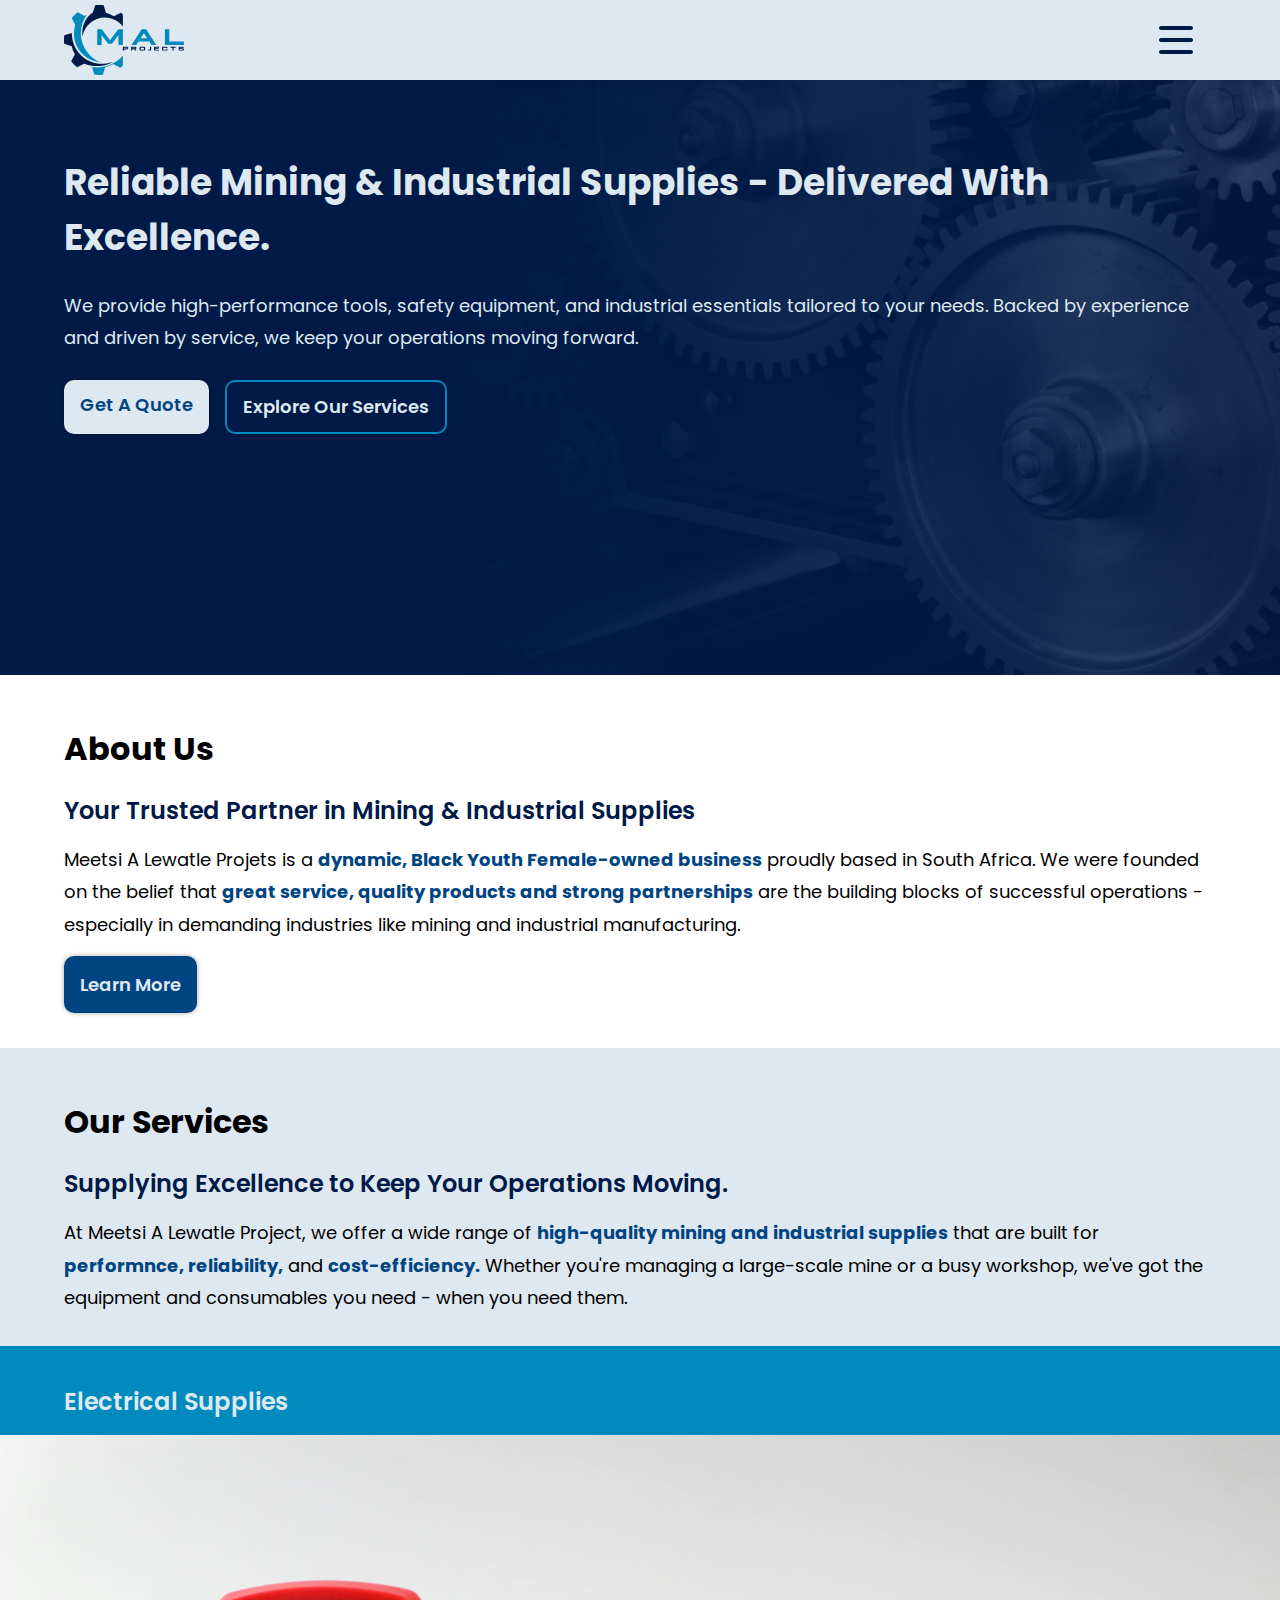
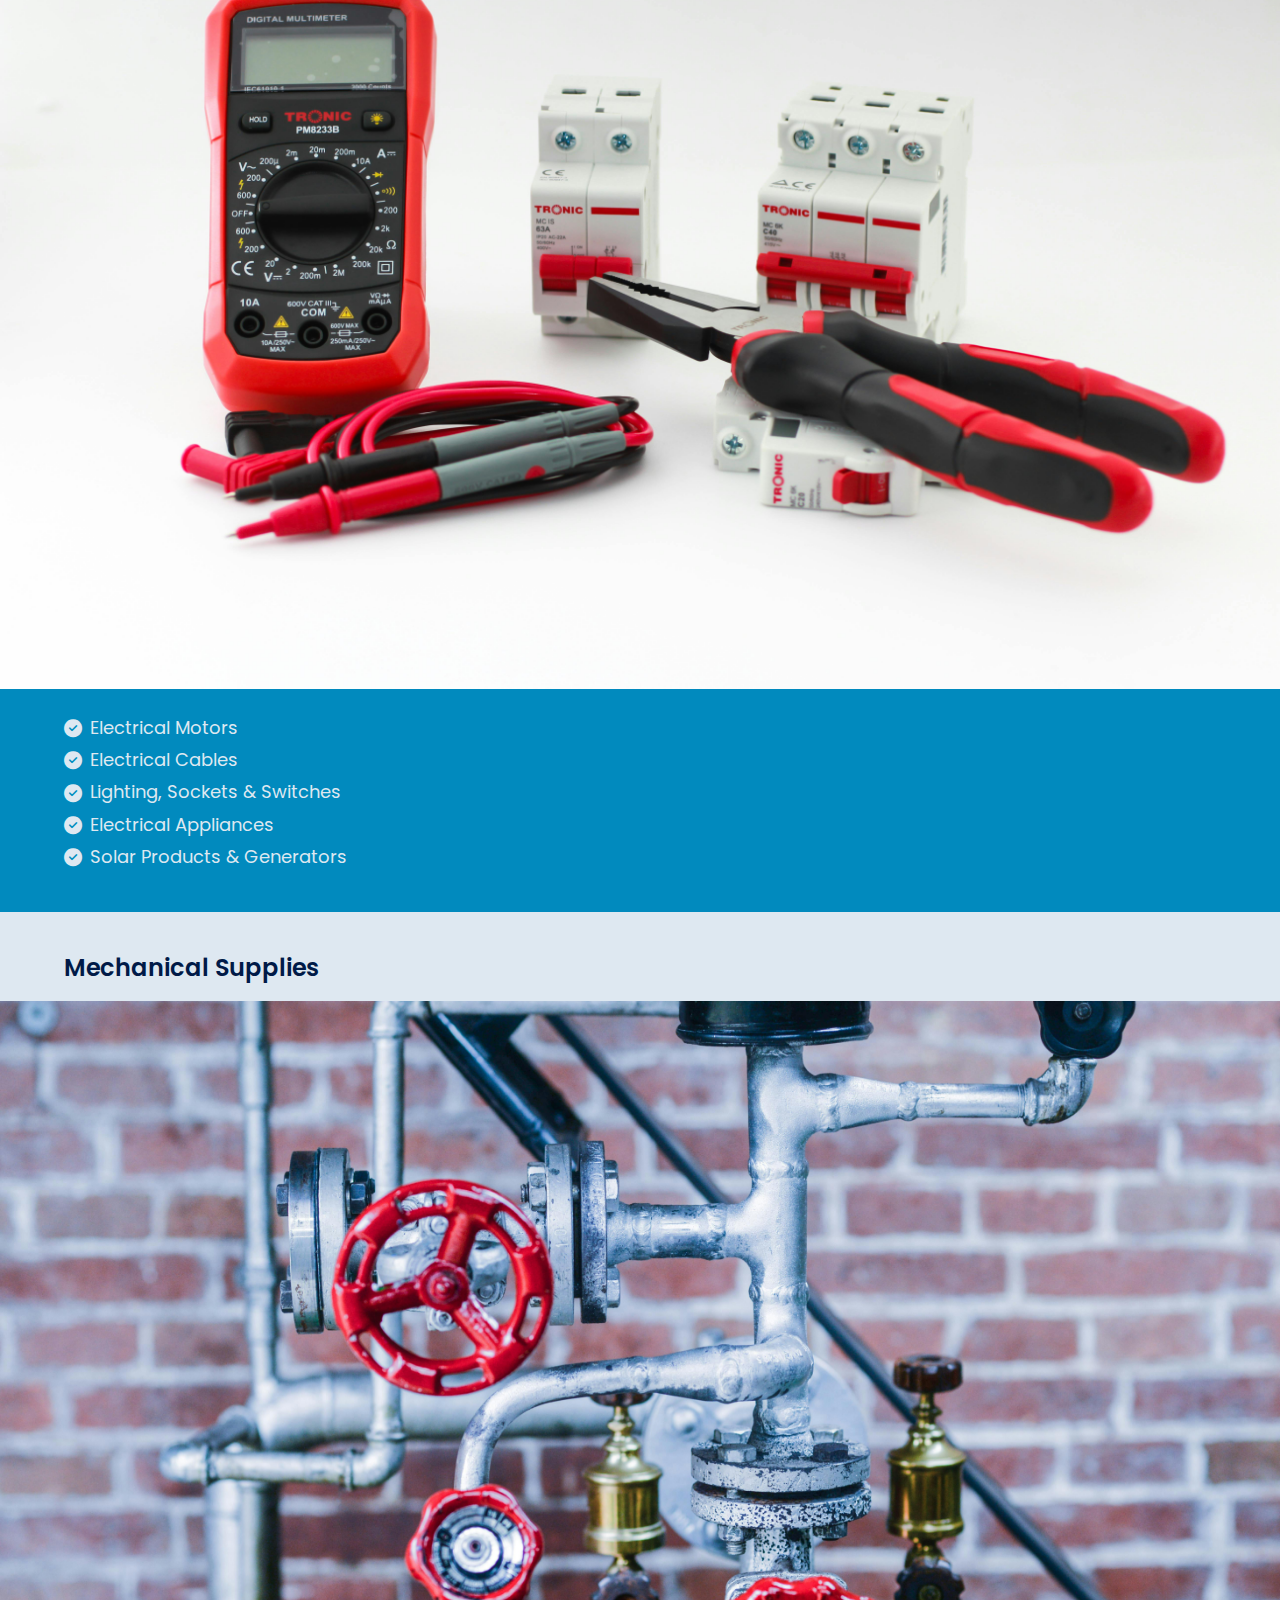
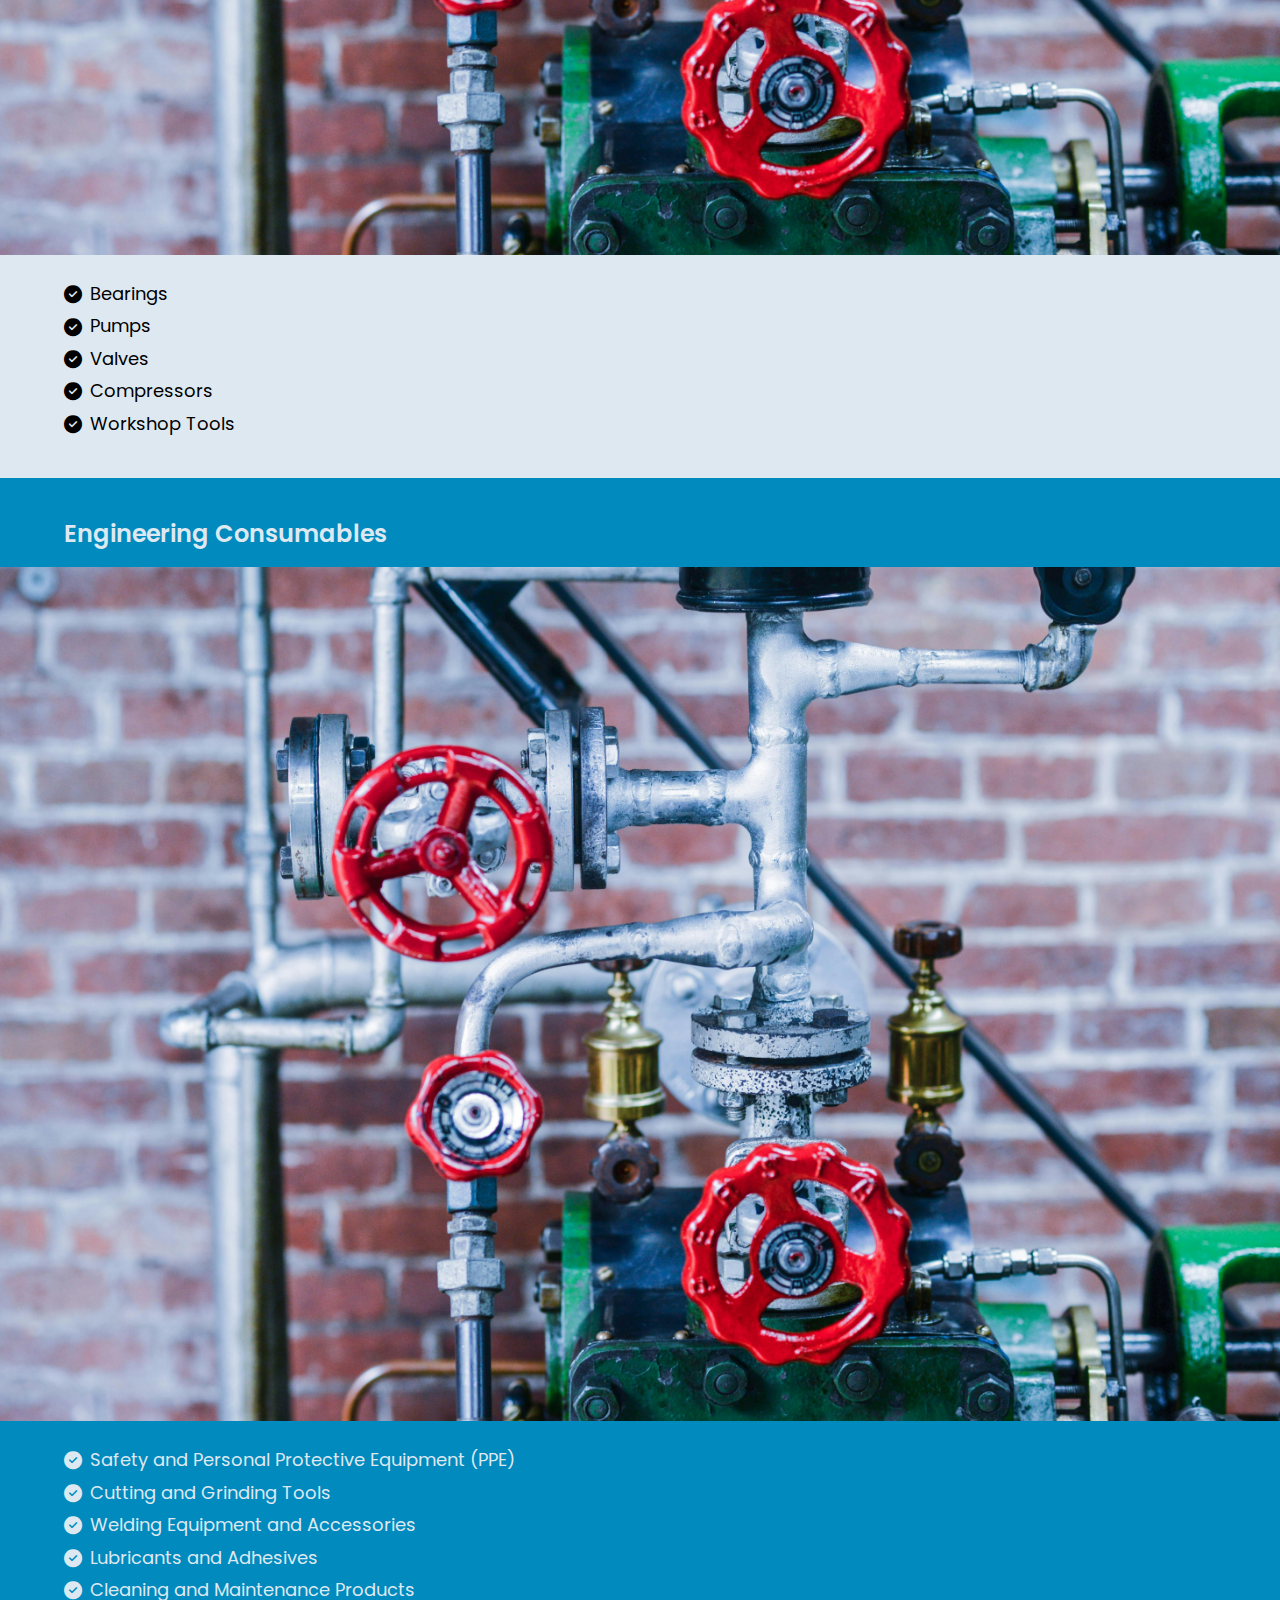
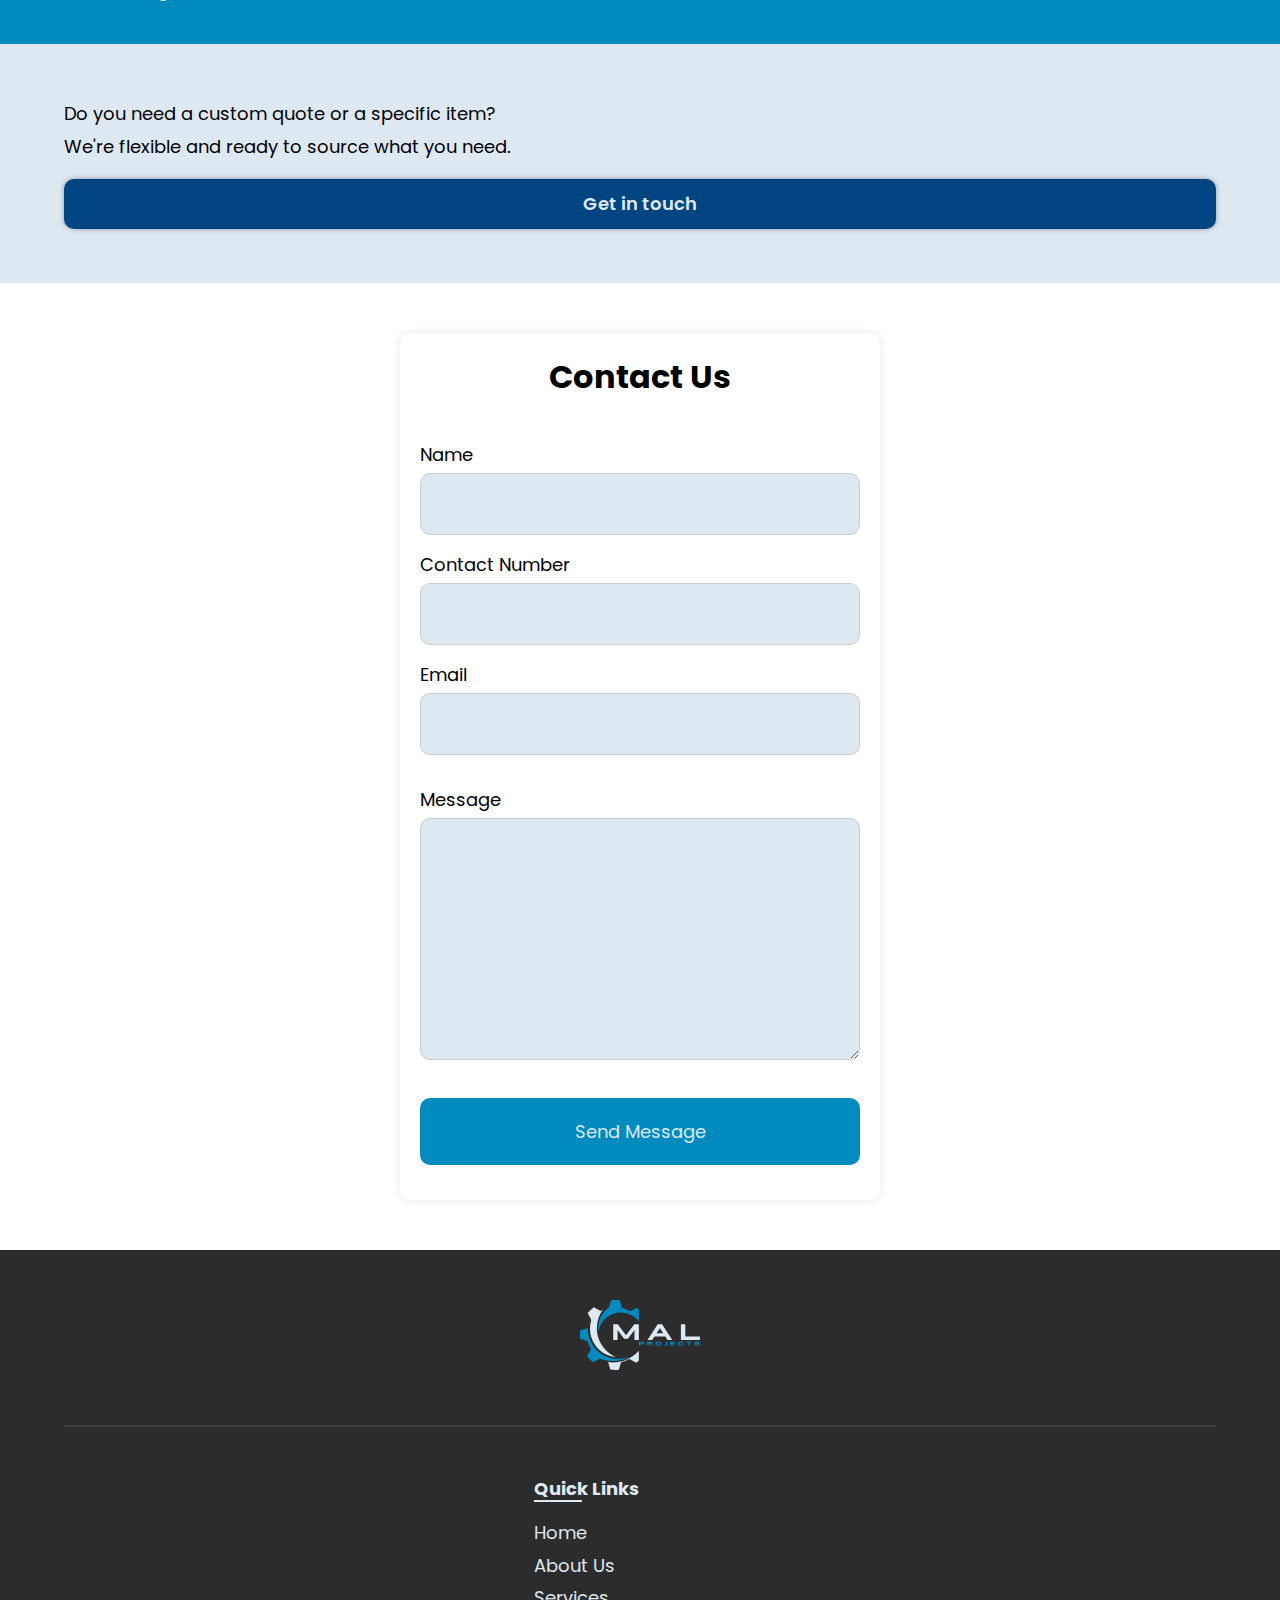
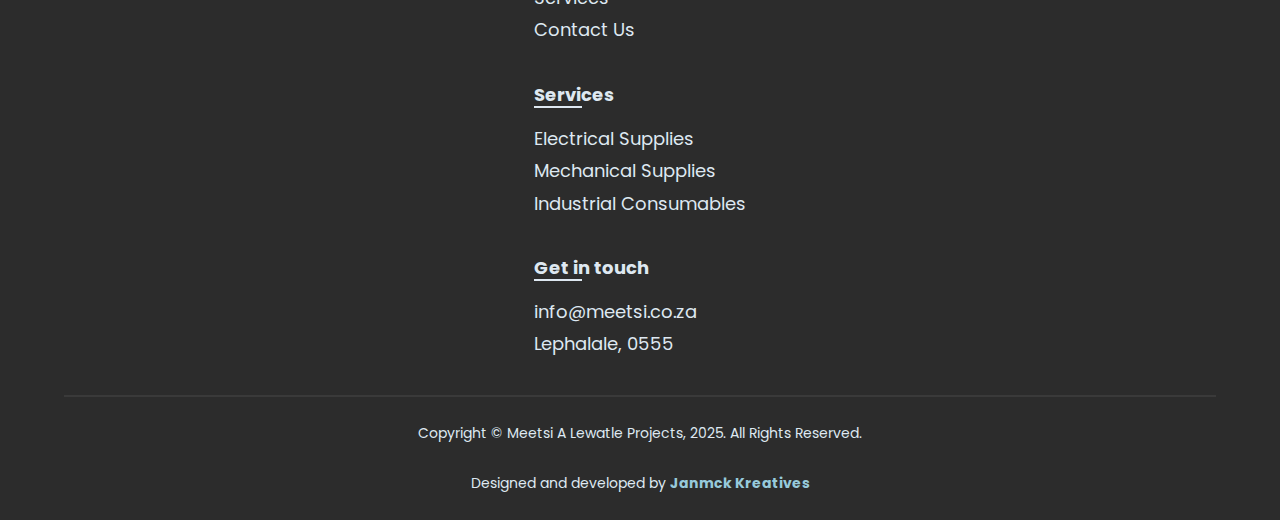
<file: index.html>
<!DOCTYPE html>
<html lang="en">
<head>
    <meta charset="UTF-8">
    <meta name="viewport" content="width=device-width, initial-scale=1.0">
    <meta name="description" content="">
    <title>MAL Projects | Home</title>
    <link rel="stylesheet" href="app/styles/app.css">
    <link rel="stylesheet" href="https://cdnjs.cloudflare.com/ajax/libs/font-awesome/6.4.0/css/all.min.css">
</head>
<body>
    <header>
        <div class="navbar">
            <div class="container">
                <div class="logo">
                    <img src="media/logo/malprojects_logo_.svg" alt="mal projects logo">
                </div>

                <nav class="desktop-nav">
                    <ul class="nav-menu">
                        <li class="nav-item"><a href="#" class="nav-link">home</a></li>
                        <li class="nav-item"><a href="#" class="nav-link">about us</a></li>
                        <li class="nav-item"><a href="#" class="nav-link">services</a></li>
                        <li class="nav-item"><a href="#" class="nav-link">contact us</a></li>
                    </ul>
                    <div class="sys-theme">
                        <img src="media/icons/light_mode.svg" alt="" class="lightmode">
                        <img src="media/icons/check-circle.svg" alt="" class="darkmode">
                    </div> 
                </nav>

                <nav class="mobile-nav">
                    <ul class="mobile-nav-menu">
                        <li class="nav-item"><a href="#" class="nav-link">home</a></li>
                        <li class="nav-item"><a href="#" class="nav-link">about us</a></li>
                        <li class="nav-item"><a href="#" class="nav-link">services</a></li>
                        <li class="nav-item"><a href="#" class="nav-link">contact us</a></li>
                    </ul>
                </nav>

                <button class="hamburger">
                    <div class="menu-btn">
                        <div class="line"></div>
                        <div class="line"></div>
                        <div class="line"></div>
                    </div>
                </button>
            </div>
        </div>
    </header>
    

    <section class="hero-section">
        <div class="container">
            <h1 class="title">
               Reliable Mining & Industrial Supplies - Delivered With Excellence. 
            </h1>

            <p class="body-copy">
                We provide high-performance tools, safety equipment, and industrial essentials tailored to your needs. Backed by experience and driven by service, we keep your operations moving forward.
            </p>

            <div class="cta-container">
                <a href="#" class="cta primary-cta">Get A Quote</a>
                <a href="#" class="cta secondary-cta">Explore Our Services</a>
            </div>
        </div>
    </section>

    <section id="about_us" class="about-us">
        <div class="container">
            <h1 class="section-title">
                About Us
            </h1>

            <h3 class="subheading">
                Your Trusted Partner in Mining & Industrial Supplies
            </h3>

            <p class="description body-copy">
                Meetsi A Lewatle Projets is a <span class="bold">dynamic, Black Youth Female-owned business</span> proudly based in South Africa.
                We were founded on the belief that <span class="bold">great service, quality products and strong partnerships</span> are the building
                blocks of successful operations - especially in demanding industries like mining and industrial manufacturing.
            </p>

            <a href="about-us.html" class="cta primary-cta-inverse">Learn More</a>


        </div>
    </section>

    <section id="services" class="services">
        <div class="container">
            <h1 class="section-title">Our Services</h1>
            
            <div class="services-description">
                <h3 class="subheading">
                    Supplying Excellence to Keep Your Operations Moving.
                </h3>

                <p class="description body-copy">
                    At Meetsi A Lewatle Project, we offer a wide range of <span class="bold">high-quality mining and industrial supplies</span>
                    that are built for <span class="bold">performnce, reliability,</span> and <span class="bold">cost-efficiency.</span>
                    Whether you're managing a large-scale mine or a busy workshop, we've got the equipment and consumables you need - when you need them.
                </p>
            </div>

            <div class="offers electrical-supplies">
                <div class="list">
                    <h3 id="electrical_supplies" class="subheading">
                        Electrical Supplies
                    </h3>
                    <img src="media/images/elctrical_apparatus_switches.jpg" alt="elctrical switches, pliers and electrical instrument">
                    <ul>
                        <li><i class="fa-solid fa-circle-check"></i>Electrical Motors</li>
                        <li><i class="fa-solid fa-circle-check"></i>Electrical Cables</li>
                        <li><i class="fa-solid fa-circle-check"></i>Lighting, Sockets & Switches</li>
                        <li><i class="fa-solid fa-circle-check"></i>Electrical Appliances</li>
                        <li><i class="fa-solid fa-circle-check"></i>Solar Products & Generators</li>
                    </ul>
                </div>
            </div>

            <div class="offers mechanical-supplies">
                <div class="list">
                    <h3 id="mechanical_supplies" class="subheading">
                        Mechanical Supplies
                    </h3>
                    
                    <img src="media/images/valves.jpg" alt="pipping with valves">
                    
                    <ul>
                        <li><i class="fa-solid fa-circle-check"></i>Bearings</li>
                        <li><i class="fa-solid fa-circle-check"></i>Pumps</li>
                        <li><i class="fa-solid fa-circle-check"></i>Valves</li>
                        <li><i class="fa-solid fa-circle-check"></i>Compressors</li>
                        <li><i class="fa-solid fa-circle-check"></i>Workshop Tools</li>
                    </ul>
                </div>
                
            </div>

            <div class="offers engineering-consumables">
                <div class="list">
                    <h3 id="engineering_consumables" class="subheading">
                        Engineering Consumables
                    </h3>
                    
                    <img src="media/images/valves.jpg" alt="pipping with valves">
                    
                    <ul>
                        <li><i class="fa-solid fa-circle-check"></i>Safety and Personal Protective Equipment (PPE)</li>
                        <li><i class="fa-solid fa-circle-check"></i>Cutting and Grinding Tools</li>
                        <li><i class="fa-solid fa-circle-check"></i>Welding Equipment and Accessories</li>
                        <li><i class="fa-solid fa-circle-check"></i>Lubricants and Adhesives</li>
                        <li><i class="fa-solid fa-circle-check"></i>Cleaning and Maintenance Products</li>
                    </ul>
                </div>
                
            </div>

            <div class="services-cta">
                <p class="body-copy">
                    Do you need a custom quote or a specific item? <br>
                    We're flexible and ready to source what you need.
                </p>
                <a href="#" class="cta primary-cta-inverse">Get in touch</a>
            </div>

        </div>
    </section>

    <section class="contact-us">
        <div class="container">
            <div class="contact-form">
                <h1 class="section-title">
                    Contact Us
                </h1>
                <form action="process.php" method="POST">
                    <div class="form-control">
                    
                        <label for="name">Name</label>
                        <input type="text" name="name" id="name" required>
                    
                        <label for="contact_number">Contact Number</label>
                        <input type="tel" name="contact_number" id="contact_number" required>
                    
                        <label for="email">Email</label>
                        <input type="email" name="email" id="email" required>
                    
                    </div>

                    <div class="form-control">
                    
                        <label for="email">Message</label>
                        <textarea name="message" id="message" rows="10" required></textarea>
                    
                    </div>

                    <div class="form-control">
                        
                        <button type="submit" name="submit">Send Message</button>
                    
                    </div>
                </form>
            </div>
        </div>
    </section>

    <footer>
        <div class="container">
            <div class="footer-content">
                <div class="footer-content-top">
                    
                    <div class="footer-logo">
                        <img src="media/logo/malprojects_logo_footer.svg" alt="meetsi a lewatle projects logo at the footer">
                    </div>

                    <div class="devider"></div>
                    
                    <div class="right-content">
                        
                        <div class="footer-quick-links">
                            <h4 class="footer-heading">
                                Quick Links
                            </h4>
                            <ul class="quick-links">
                                <li class="footer-list-items"><a href="#" class="footer-links">Home</a></li>
                                <li class="footer-list-items"><a href="#" class="footer-links">About Us</a></li>
                                <li class="footer-list-items"><a href="#" class="footer-links">Services</a></li>
                                <li class="footer-list-items"><a href="#" class="footer-links">Contact Us</a></li>
                            </ul>
                        </div>

                        
                        
                        <div class="footer-services">
                            <h4 class="footer-heading">
                                Services
                            </h4>
                            <ul class="services-links">
                                <li class="footer-list-items"><a href="#" class="footer-links">Electrical Supplies</a></li>
                                <li class="footer-list-items"><a href="#" class="footer-links">Mechanical Supplies</a></li>
                                <li class="footer-list-items"><a href="#" class="footer-links">Industrial Consumables</a></li>
                            </ul>
                        </div>

                        
                        
                        <div class="footer-contact">
                            <h4 class="footer-heading">
                                Get in touch
                            </h4>
                            <ul class="contact-details">
                                <li class="footer-list-items">info@meetsi.co.za</li>
                                <li class="footer-list-items">Lephalale, 0555</li>
                            </ul>
                        </div>
                    </div>

                    
                </div>
                
                <div class="devider"></div>

                <div class="footer-content-bottom">
                    <p class="body-copy">
                        Copyright © Meetsi A Lewatle Projects, 2025. All Rights Reserved.
                    </p>
                    <p class="body-copy">
                        Designed and developed by <a href="www.janmckkreatives.co.za"><span class="bold">Janmck Kreatives</span></a>
                    </p>
                </div>
            </div>
        </div>
    </footer>
</body>
</html>
</file>
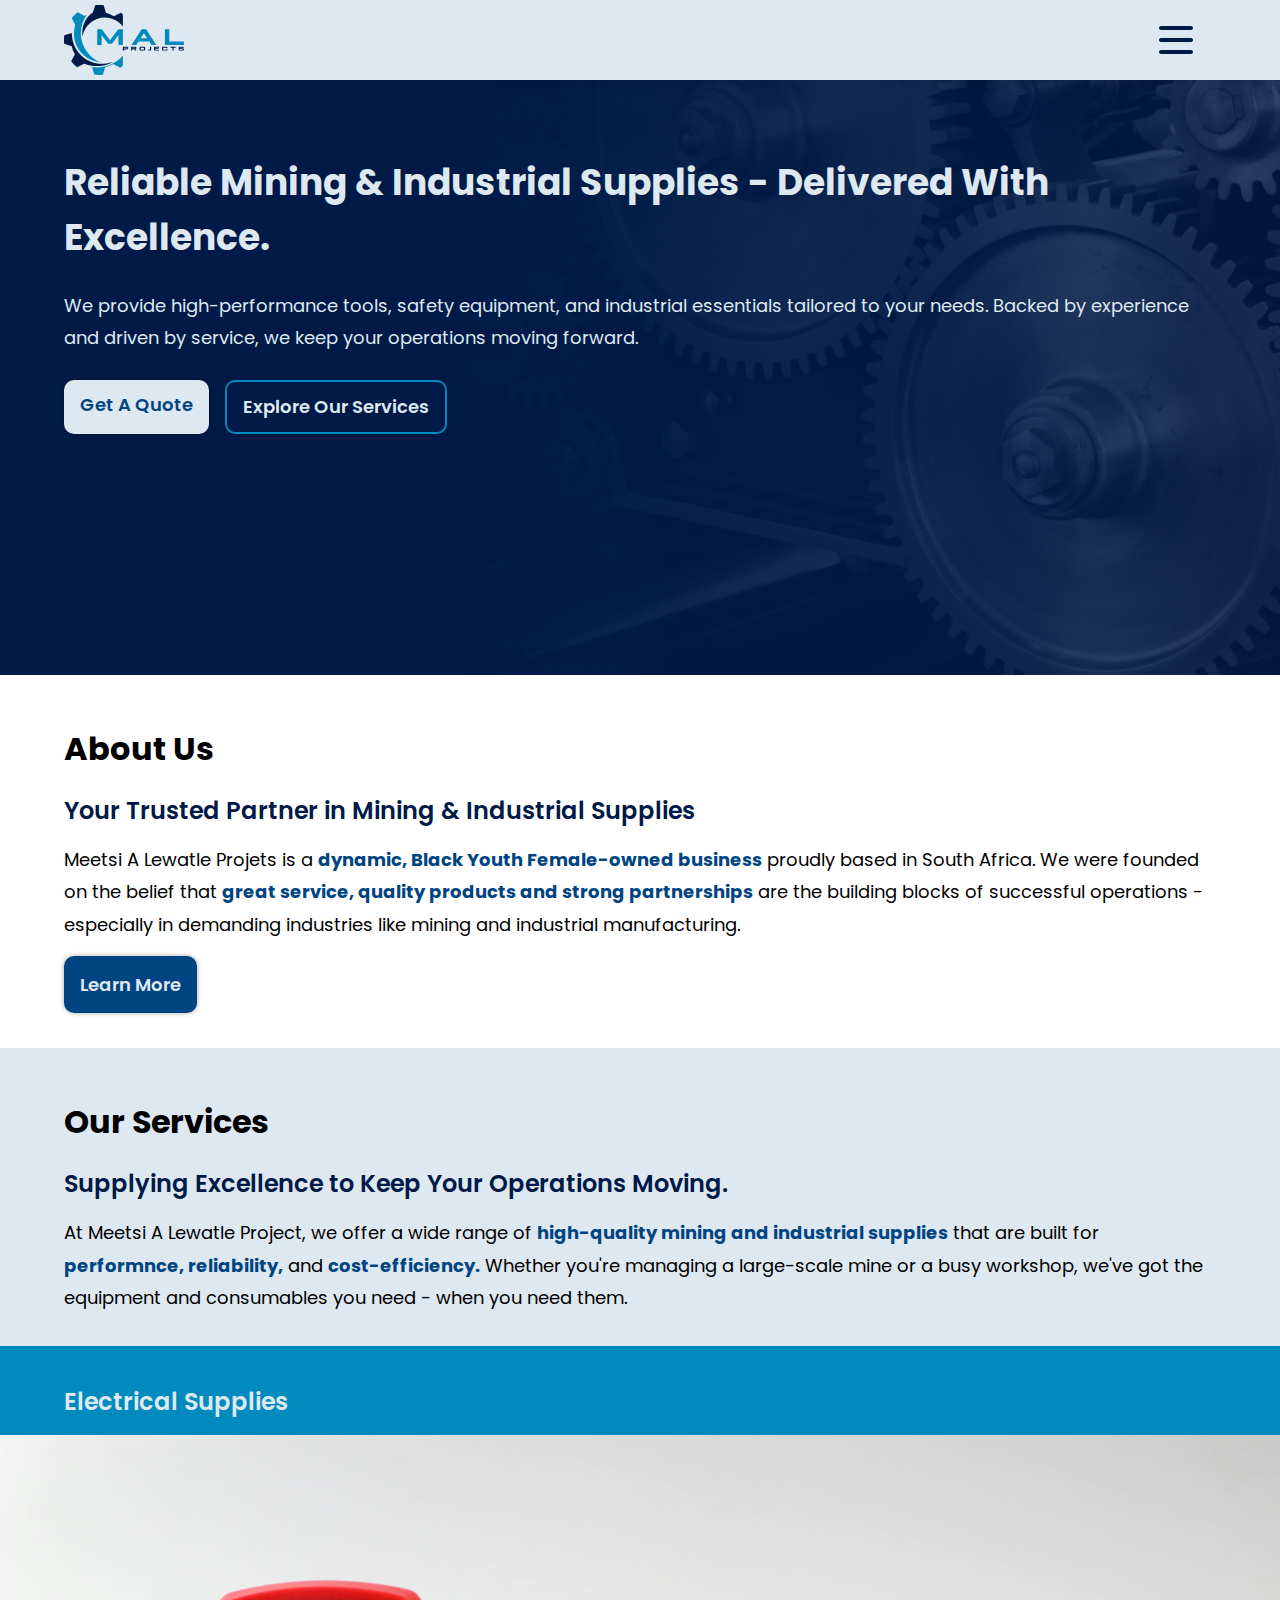
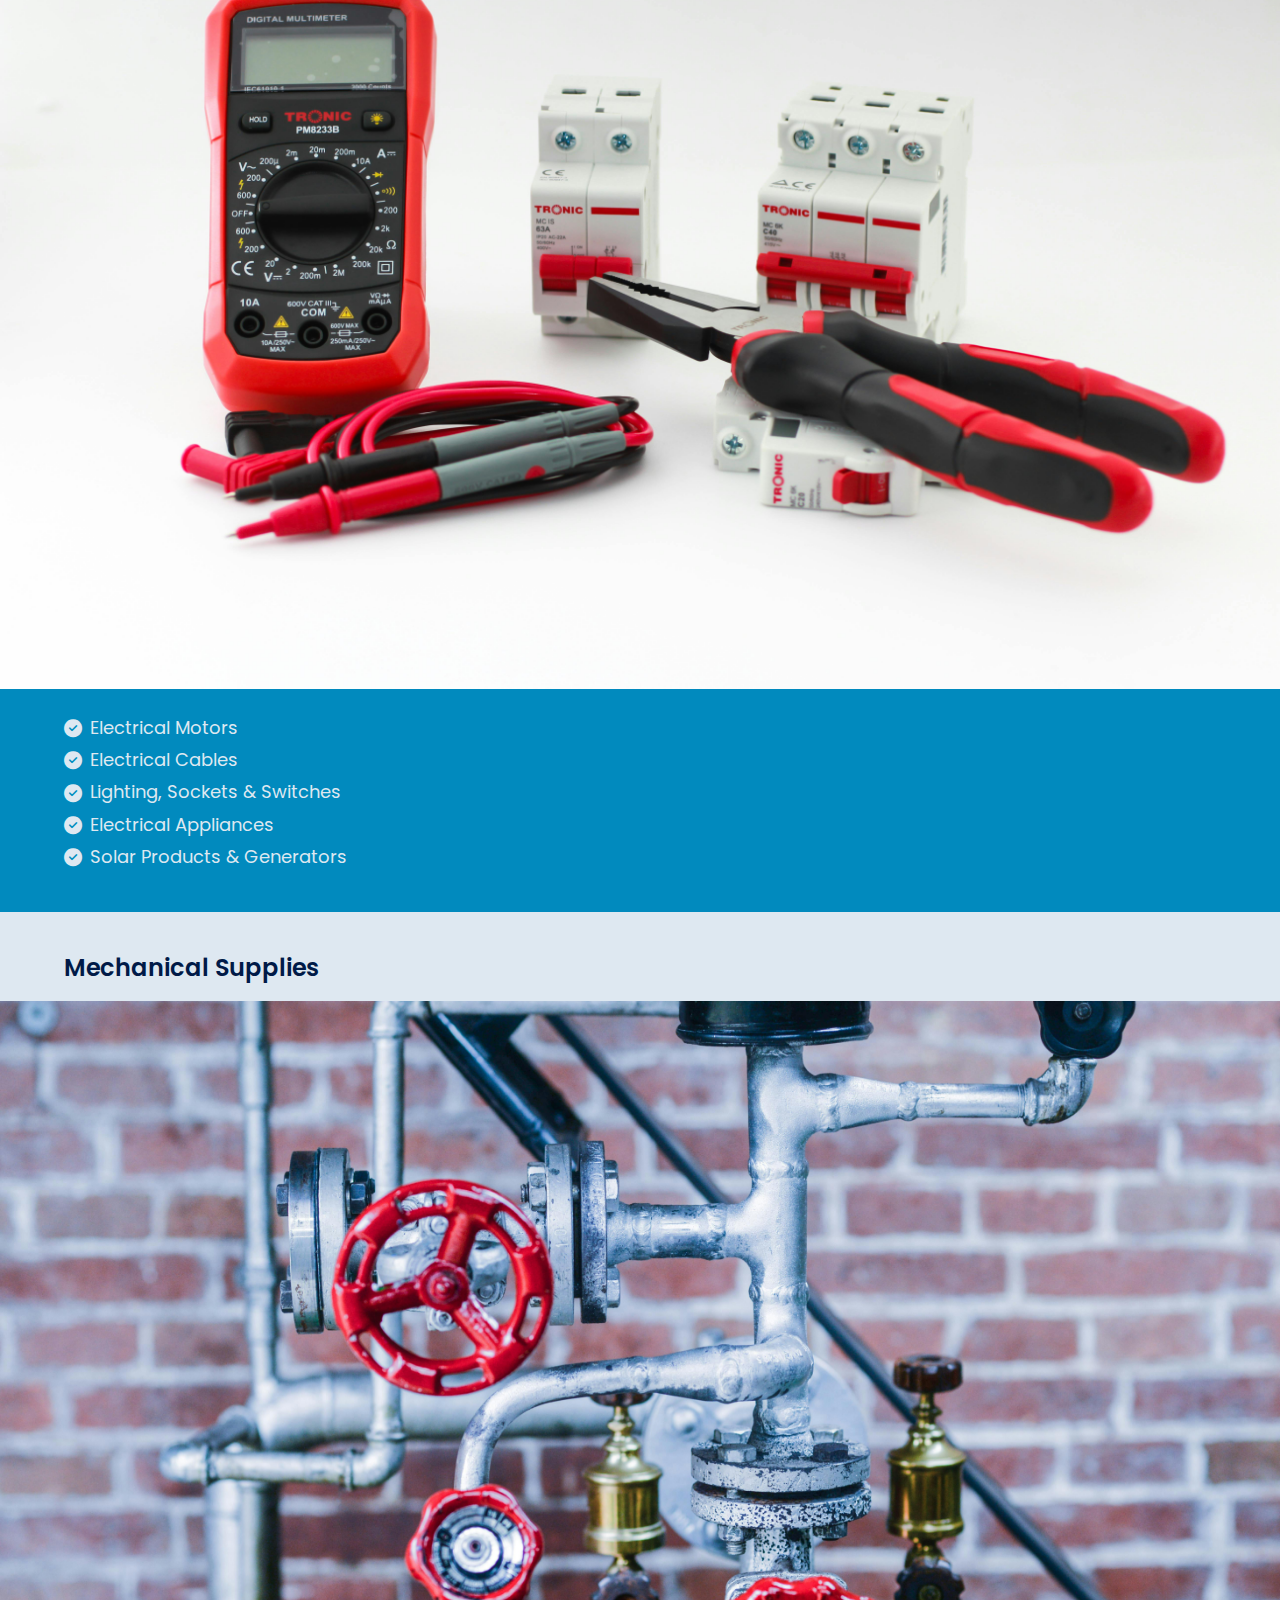
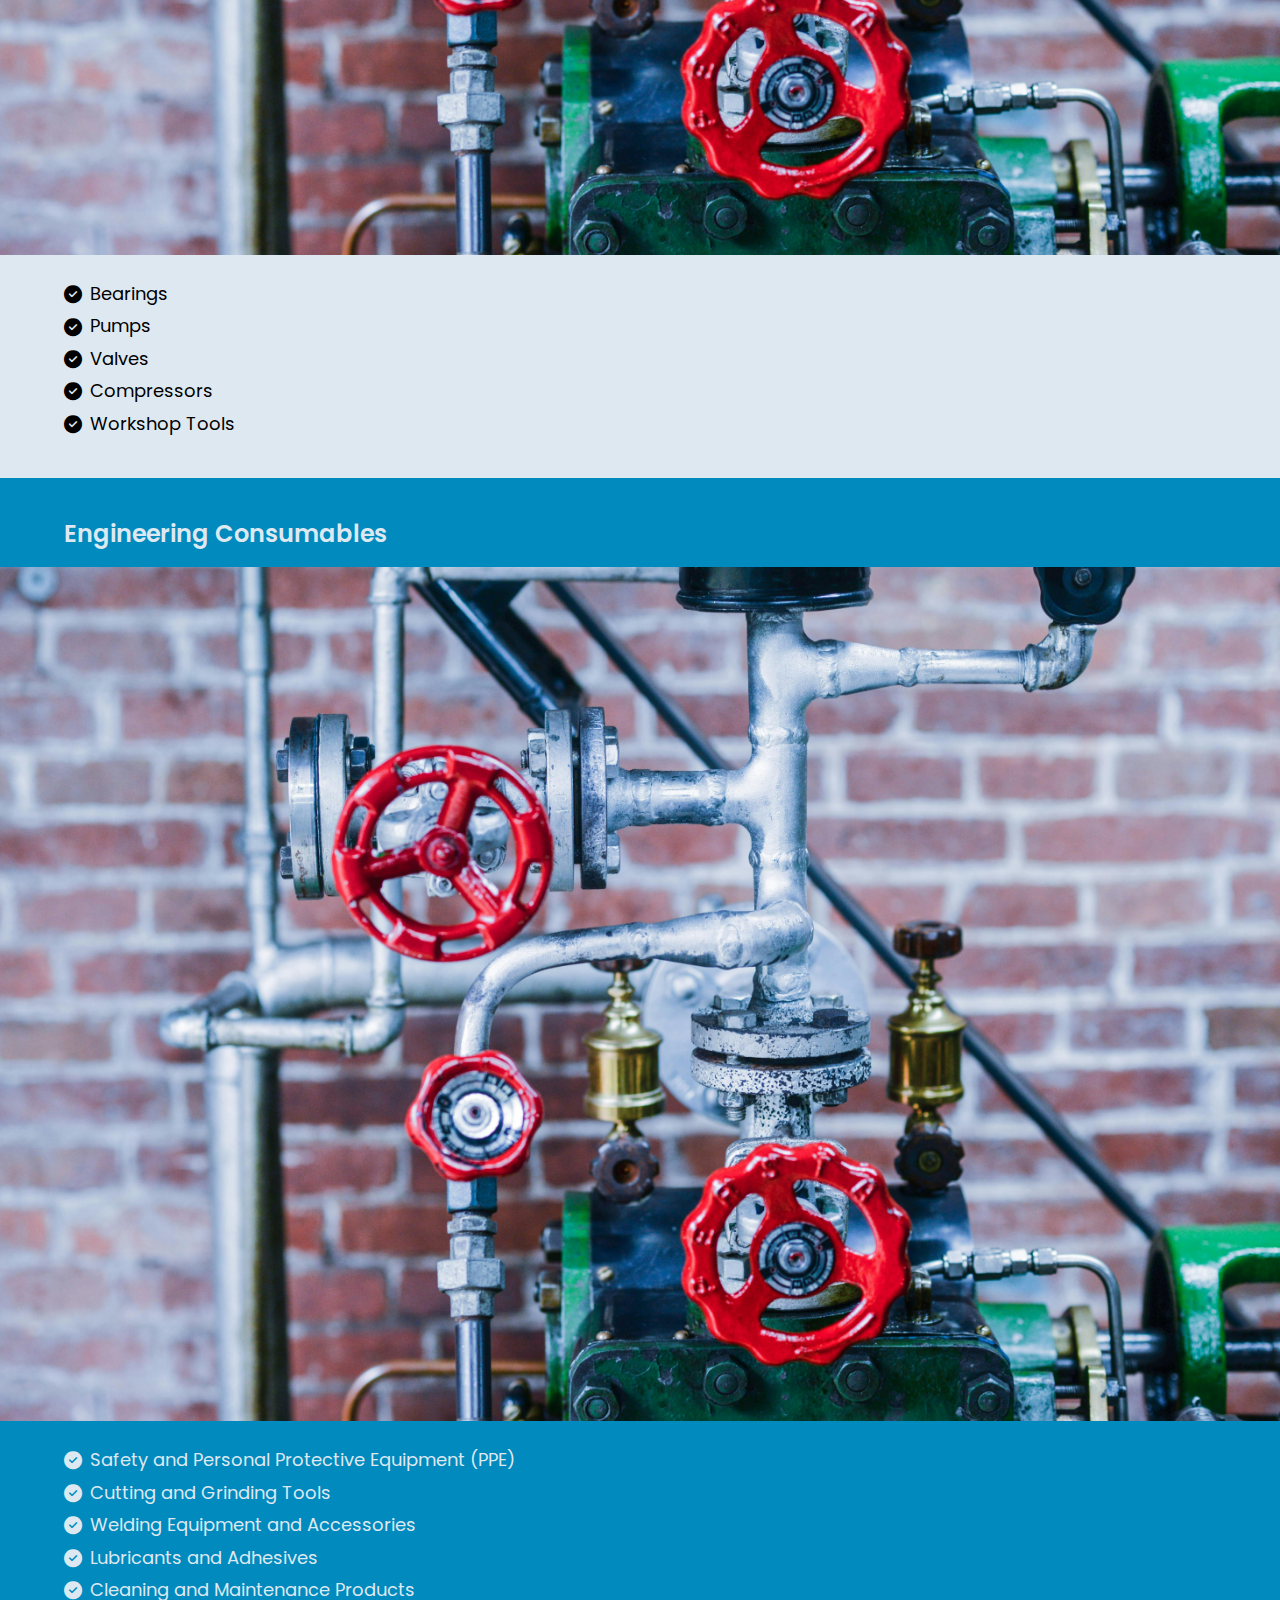
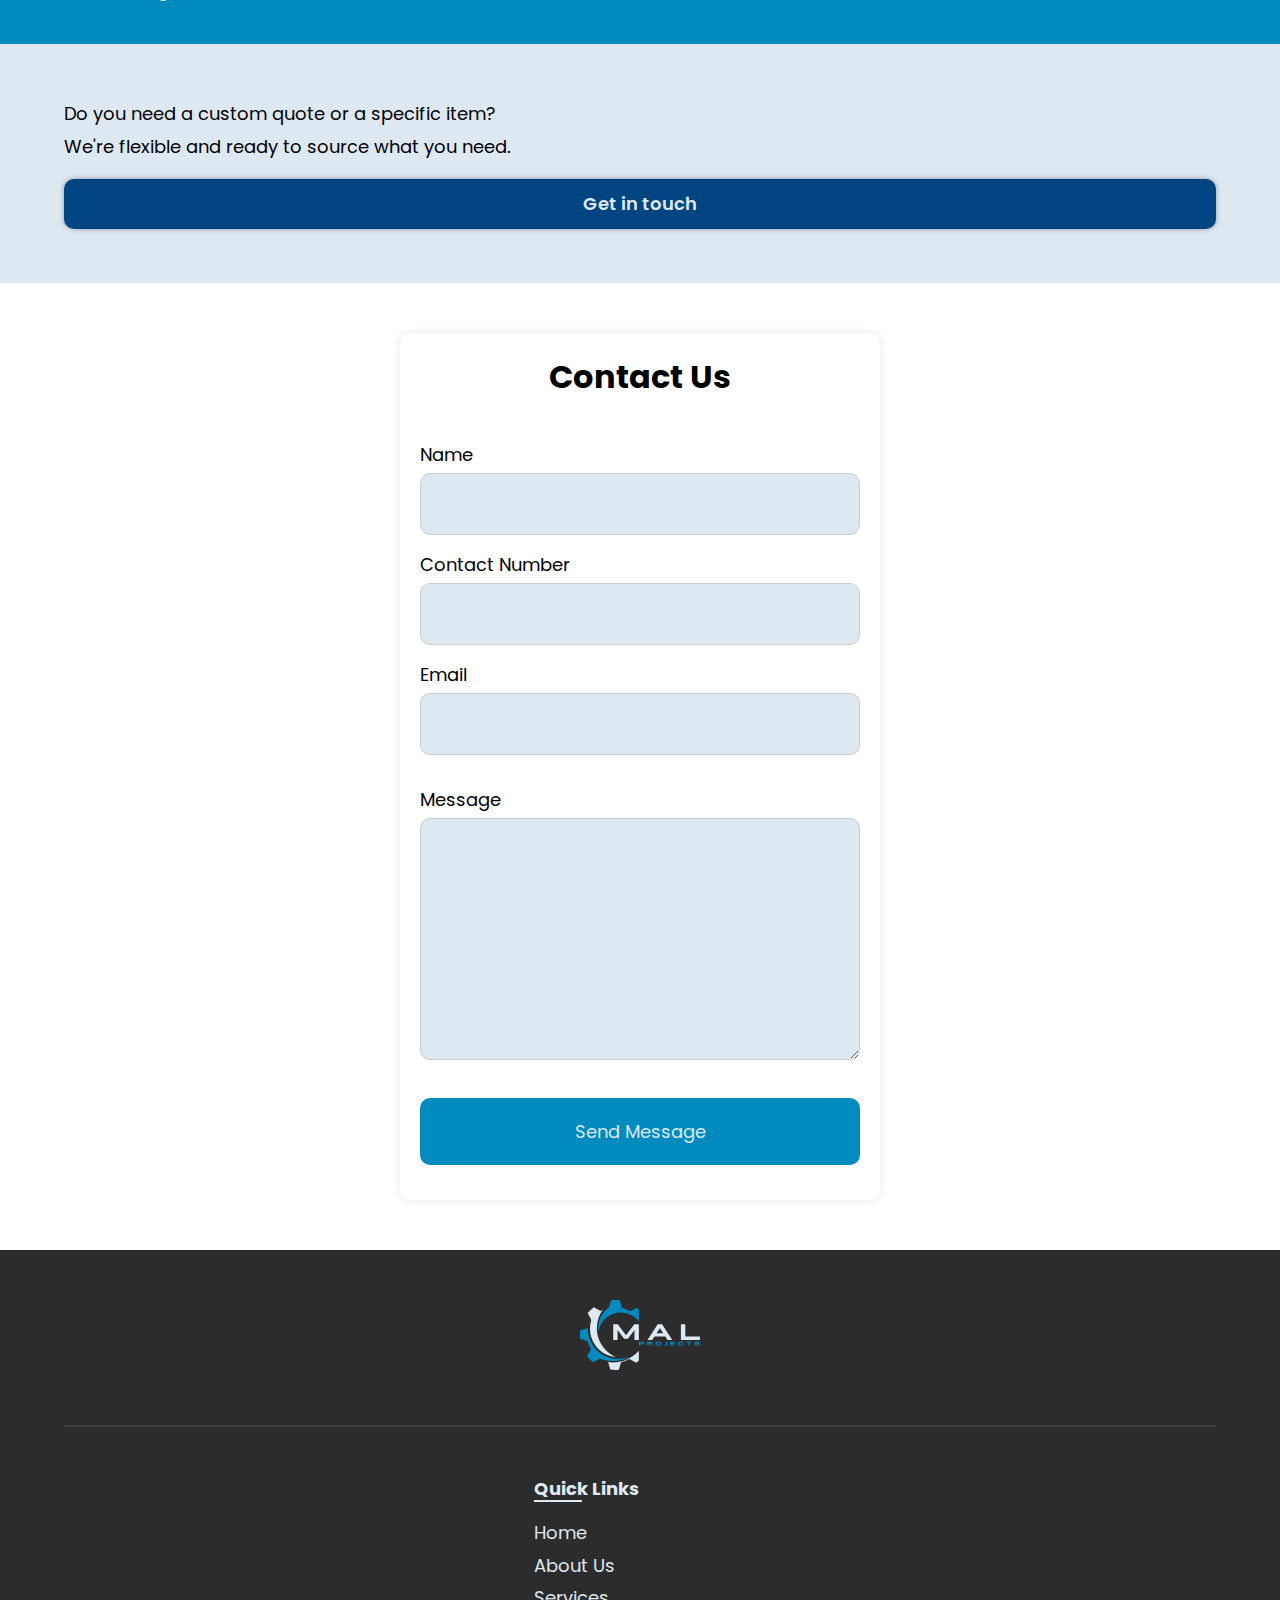
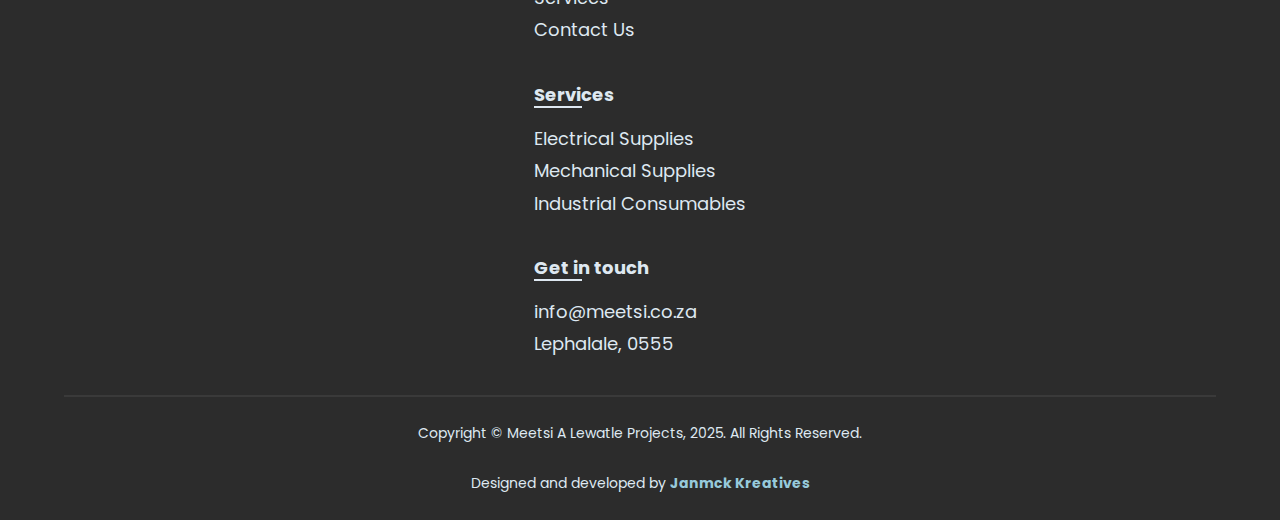
<file: mail.html>
<!DOCTYPE html>
<html lang="en">
<head>
    <meta charset="UTF-8">
    <meta name="viewport" content="width=device-width, initial-scale=1.0">
    <meta name="description" content="">
    <title>MAL Projects | Home</title>
    <link rel="stylesheet" href="app/styles/app.css">
    <link rel="stylesheet" href="https://cdnjs.cloudflare.com/ajax/libs/font-awesome/6.4.0/css/all.min.css">
</head>
<body>
    <header>
        <div class="navbar">
            <div class="container">
                <div class="logo">
                    <img src="media/logo/malprojects_logo_.svg" alt="mal projects logo">
                </div>

                <nav class="desktop-nav">
                    <ul class="nav-menu">
                        <li class="nav-item"><a href="#" class="nav-link">home</a></li>
                        <li class="nav-item"><a href="#" class="nav-link">about us</a></li>
                        <li class="nav-item"><a href="#" class="nav-link">services</a></li>
                        <li class="nav-item"><a href="#" class="nav-link">contact us</a></li>
                    </ul>
                    <div class="sys-theme">
                        <img src="media/icons/light_mode.svg" alt="" class="lightmode">
                        <img src="media/icons/check-circle.svg" alt="" class="darkmode">
                    </div> 
                </nav>

                <nav class="mobile-nav">
                    <ul class="mobile-nav-menu">
                        <li class="nav-item"><a href="#" class="nav-link">home</a></li>
                        <li class="nav-item"><a href="#" class="nav-link">about us</a></li>
                        <li class="nav-item"><a href="#" class="nav-link">services</a></li>
                        <li class="nav-item"><a href="#" class="nav-link">contact us</a></li>
                    </ul>
                </nav>

                <button class="hamburger">
                    <div class="menu-btn">
                        <div class="line"></div>
                        <div class="line"></div>
                        <div class="line"></div>
                    </div>
                </button>
            </div>
        </div>
    </header>
    

    <section class="hero-section">
        <div class="container">
            <h1 class="title">
               Reliable Mining & Industrial Supplies - Delivered With Excellence. 
            </h1>

            <p class="body-copy">
                We provide high-performance tools, safety equipment, and industrial essentials tailored to your needs. Backed by experience and driven by service, we keep your operations moving forward.
            </p>

            <div class="cta-container">
                <a href="#" class="cta primary-cta">Get A Quote</a>
                <a href="#" class="cta secondary-cta">Explore Our Services</a>
            </div>
        </div>
    </section>

    <section id="about_us" class="about-us">
        <div class="container">
            <h1 class="section-title">
                About Us
            </h1>

            <h3 class="subheading">
                Your Trusted Partner in Mining & Industrial Supplies
            </h3>

            <p class="description body-copy">
                Meetsi A Lewatle Projets is a <span class="bold">dynamic, Black Youth Female-owned business</span> proudly based in South Africa.
                We were founded on the belief that <span class="bold">great service, quality products and strong partnerships</span> are the building
                blocks of successful operations - especially in demanding industries like mining and industrial manufacturing.
            </p>

            <a href="#" class="cta primary-cta-inverse">Learn More</a>


        </div>
    </section>

    <section id="services" class="services">
        <div class="container">
            <h1 class="section-title">Our Services</h1>
            
            <div class="services-description">
                <h3 class="subheading">
                    Supplying Excellence to Keep Your Operations Moving.
                </h3>

                <p class="description body-copy">
                    At Meetsi A Lewatle Project, we offer a wide range of <span class="bold">high-quality mining and industrial supplies</span>
                    that are built for <span class="bold">performnce, reliability,</span> and <span class="bold">cost-efficiency.</span>
                    Whether you're managing a large-scale mine or a busy workshop, we've got the equipment and consumables you need - when you need them.
                </p>
            </div>

            <div class="offers electrical-supplies">
                <div class="list">
                    <h3 id="electrical_supplies" class="subheading">
                        Electrical Supplies
                    </h3>
                    <img src="media/images/elctrical_apparatus_switches.jpg" alt="elctrical switches, pliers and electrical instrument">
                    <ul>
                        <li><i class="fa-solid fa-circle-check"></i>Electrical Motors</li>
                        <li><i class="fa-solid fa-circle-check"></i>Electrical Cables</li>
                        <li><i class="fa-solid fa-circle-check"></i>Lighting, Sockets & Switches</li>
                        <li><i class="fa-solid fa-circle-check"></i>Electrical Appliances</li>
                        <li><i class="fa-solid fa-circle-check"></i>Solar Products & Generators</li>
                    </ul>
                </div>
            </div>

            <div class="offers mechanical-supplies">
                <div class="list">
                    <h3 id="mechanical_supplies" class="subheading">
                        Mechanical Supplies
                    </h3>
                    
                    <img src="media/images/valves.jpg" alt="pipping with valves">
                    
                    <ul>
                        <li><i class="fa-solid fa-circle-check"></i>Bearings</li>
                        <li><i class="fa-solid fa-circle-check"></i>Pumps</li>
                        <li><i class="fa-solid fa-circle-check"></i>Valves</li>
                        <li><i class="fa-solid fa-circle-check"></i>Compressors</li>
                        <li><i class="fa-solid fa-circle-check"></i>Workshop Tools</li>
                    </ul>
                </div>
                
            </div>

            <div class="offers engineering-consumables">
                <div class="list">
                    <h3 id="engineering_consumables" class="subheading">
                        Engineering Consumables
                    </h3>
                    
                    <img src="media/images/valves.jpg" alt="pipping with valves">
                    
                    <ul>
                        <li><i class="fa-solid fa-circle-check"></i>Safety and Personal Protective Equipment (PPE)</li>
                        <li><i class="fa-solid fa-circle-check"></i>Cutting and Grinding Tools</li>
                        <li><i class="fa-solid fa-circle-check"></i>Welding Equipment and Accessories</li>
                        <li><i class="fa-solid fa-circle-check"></i>Lubricants and Adhesives</li>
                        <li><i class="fa-solid fa-circle-check"></i>Cleaning and Maintenance Products</li>
                    </ul>
                </div>
                
            </div>

            <div class="services-cta">
                <p class="body-copy">
                    Do you need a custom quote or a specific item? <br>
                    We're flexible and ready to source what you need.
                </p>
                <a href="#" class="cta primary-cta-inverse">Get in touch</a>
            </div>

        </div>
    </section>

    <section class="contact-us">
        <div class="container">
            <div class="contact-form">
                <h1 class="section-title">
                    Contact Us
                </h1>
                <form action="process.php" method="POST">
                    <div class="form-control">
                    
                        <label for="name">Name</label>
                        <input type="text" name="name" id="name" required>
                    
                        <label for="contact_number">Contact Number</label>
                        <input type="tel" name="contact_number" id="contact_number" required>
                    
                        <label for="email">Email</label>
                        <input type="email" name="email" id="email" required>
                    
                    </div>

                    <div class="form-control">
                    
                        <label for="email">Message</label>
                        <textarea name="message" id="message" rows="10" required></textarea>
                    
                    </div>

                    <div class="form-control">
                        
                        <button type="submit" name="submit">Send Message</button>
                    
                    </div>
                </form>
            </div>
        </div>
    </section>

    <footer>
        <div class="container">
            <div class="footer-content">
                <div class="footer-content-top">
                    
                    <div class="footer-logo">
                        <img src="media/logo/malprojects_logo_footer.svg" alt="meetsi a lewatle projects logo at the footer">
                    </div>

                    <div class="devider"></div>
                    
                    <div class="right-content">
                        
                        <div class="footer-quick-links">
                            <h4 class="footer-heading">
                                Quick Links
                            </h4>
                            <ul class="quick-links">
                                <li class="footer-list-items"><a href="#" class="footer-links">Home</a></li>
                                <li class="footer-list-items"><a href="#" class="footer-links">About Us</a></li>
                                <li class="footer-list-items"><a href="#" class="footer-links">Services</a></li>
                                <li class="footer-list-items"><a href="#" class="footer-links">Contact Us</a></li>
                            </ul>
                        </div>

                        
                        
                        <div class="footer-services">
                            <h4 class="footer-heading">
                                Services
                            </h4>
                            <ul class="services-links">
                                <li class="footer-list-items"><a href="#" class="footer-links">Electrical Supplies</a></li>
                                <li class="footer-list-items"><a href="#" class="footer-links">Mechanical Supplies</a></li>
                                <li class="footer-list-items"><a href="#" class="footer-links">Industrial Consumables</a></li>
                            </ul>
                        </div>

                        
                        
                        <div class="footer-contact">
                            <h4 class="footer-heading">
                                Get in touch
                            </h4>
                            <ul class="contact-details">
                                <li class="footer-list-items">info@meetsi.co.za</li>
                                <li class="footer-list-items">Lephalale, 0555</li>
                            </ul>
                        </div>
                    </div>

                    
                </div>
                
                <div class="devider"></div>

                <div class="footer-content-bottom">
                    <p class="body-copy">
                        Copyright © Meetsi A Lewatle Projects, 2025. All Rights Reserved.
                    </p>
                    <p class="body-copy">
                        Designed and developed by <a href="www.janmckkreatives.co.za"><span class="bold">Janmck Kreatives</span></a>
                    </p>
                </div>
            </div>
        </div>
    </footer>
</body>
</html>
</file>
<file: app/styles/app.css>
/* Reset */

@import url('https://fonts.googleapis.com/css2?family=Poppins:ital,wght@0,100;0,200;0,300;0,400;0,500;0,600;0,700;0,800;0,900;1,100;1,200;1,300;1,400;1,500;1,600;1,700;1,800;1,900&display=swap');


*, ::after, ::before {
    box-sizing: border-box;
    padding: 0;
    margin: 0;
}

a {
    text-decoration: none;
}

ul, ol {
    list-style: none;
}

body {
    font-family: "Poppins", sans-serif;
}

img {
    width: 100%;
}

button {
    background: none;
    border: none;
}


/* Custom Styles */

:root {

    /* Primary Colors */

    --deep-current: oklch(23.338% 0.09253 259.467);
    --blue-trench: oklch(38.681% 0.11894 252.915);
    --tide-break: oklch(59.706% 0.12501 234.149);
    --coastal-mist: oklch(80.91% 0.05823 220.489);
    --sea-foam-sky: oklch(92.609% 0.01638 245.262);
    --off-white: #f2f2f2;


    /* gradients */

    --grad-primary:  hsl(218, 100%, 14%);
    --grad-secondary:  hsla(218, 100%, 14%, 0.822);




    /* typography */

    --ff-main: 'Poppins', sans-serif;



    --title: 2.25rem;
    --mobile-title: 2.75rem;
    --body-copy: 1.125rem;
    --lh-body: 1.8;

    --section-title: 2rem;
    --subheading: 1.5rem;
    --card-heading: 1.5rem;

}

section {
    padding-top: 50px;
}

.section-title {
    font-size: var(--section-title);
    padding-bottom: 1.25rem;
}

.title {
    font-size: var(--title);
}

.subheading {
    font-size: var(--subheading);
    font-weight: 600;
    color: var(--deep-current);
    margin-bottom: 1rem;
}

.card-heading {
    font-size: var(--card-heading) ;
}

.description {
    padding-bottom: 32px;
}

.body-copy {
    font-size: var(--body-copy);
    line-height: var(--lh-body);
}

span.bold {
    font-weight: 700;
    color: var(--blue-trench)
}

.container {
    position: relative;
    max-width: 1400px;
    width: 90%;
    margin-inline: auto;
}

.hidden {
    display: none;
}


/* header {
    position: relative;
    height: 60px;
    background-color: var(--sea-foam-sky);
} */

/************************************/
/*******   Navigation bar   *********/
/************************************/



.logo {
    height: 70px;
}

.logo img {
    height: 70px;
}

.navbar {
    position: fixed;
    display: flex;
    height: 80px;
    width: 100%;
    background-color: var(--sea-foam-sky);
    align-items: center;
        box-shadow: 0px 0px 10px rgba(0, 0, 0, .15);
    z-index: 9999;
}

.navbar .container {
    height: 100%;
    display: flex;
    justify-content: space-between;
    align-items: center;

}

.desktop-nav {
    height: 80px;
    min-width: 500px;
    display: none;
    justify-content: space-between;
}

.desktop-nav .nav-menu {
    height: 100%;
    width: 100%;
    display: flex;
    justify-content: space-between;
    align-items: center;
}

.nav-menu .nav-link {
    text-transform: uppercase;
    color: var(--blue-trench);
    font-weight: 500;
    padding: 18px;
}

.sys-theme {
    height: 100%;
    width: 100px;
    background-color: bisque;
    display: flex;
    align-items: center;
}


/************************************/
/*******    Hero Section   **********/
/************************************/

.hamburger {
    width: 80px;
    height: 80px;
    /* background-color: aqua; */
    display: flex;
    align-items: center;
    justify-content: center;
}

.menu-btn {
    /* background-color: brown; */
    height: 28px;
    width: 34px;
    display: flex;
    flex-direction: column;
    align-items: center;
    justify-content: space-between;
}

.hamburger .line {
    width: 34px;
    height: 4px;
    border-radius: 5px; 
    background-color: var(--deep-current);
}

.mobile-nav {
    display: none;
    position: absolute;
    right: 0;
    top: 80px;
    background-color: var(--sea-foam-sky);
    width: 250px;
    height: 100vh;
}

.mobile-nav-menu {
    display: flex;
    flex-direction: column;
    gap: 35px;
    width: 100%;
}

.mobile-nav-menu .nav-link {
    display: flex;
    /* background-color: red; */
    height: 100px;
    width: 100%;
    align-items: center;
    padding-left: 60px;
    color: var(--deep-current);
    text-transform: uppercase;
    font-weight: 500;
}


/************************************/
/*******    Hero Section   **********/
/************************************/

.hero-section {
    padding-top: 155px;
    /* text-align: center; */
    background:
    linear-gradient(
        90deg, var(--grad-primary) 35%, var(--grad-secondary)),
        url('../../media/images/gears_3.jpg') no-repeat center center / cover
    ;
    height: 75vh;
}

.hero-section .title {
    font-size: var(--title);
    color: var(--sea-foam-sky);
}

.hero-section .body-copy {
    margin-top: 25px;
    margin-bottom: 25px;
    color: var(--sea-foam-sky);
    line-height: var(--lh-body);
    font-size: var(--body-copy);
}

.cta-container {
    display: flex;
    gap: 16px;
    width: 100%;
}

.cta {
    text-align: center;
    line-height: var(--body-copy);
    padding: 16px;
    cursor: pointer;
    border-radius: 10px;
    font-size: var(--body-copy);
    font-weight: 600;
    box-shadow: 0px 0px 5px rgba(0, 0, 0, .35);
}

.primary-cta {
    background-color: var(--sea-foam-sky);
    color: var(--blue-trench);
}
.secondary-cta {
    border: 2px solid var(--tide-break);
    color: var(--sea-foam-sky);
}



/***************************************/
/*            About Section            */
/***************************************/

.about-us {
    padding-bottom: 50px;
}

.primary-cta-inverse {
    /* padding: 16px 54px; */
    background-color: var(--blue-trench);
    color: var(--sea-foam-sky);
}


/***************************************/
/*         Services Section            */
/***************************************/

.services {
    background-color: var(--sea-foam-sky);
}
.electrical-supplies, .engineering-consumables {
    position: relative;
    z-index: 1;
    color: var(--sea-foam-sky);
}

.electrical-supplies .subheading, .engineering-consumables .subheading {
    color: var(--sea-foam-sky);
}

.electrical-supplies::before, .engineering-consumables::before {
    position: absolute;
    content: "";
    width: 100vw;
    top: 0;
    left: 0;
    right: 0;
    bottom: 0;
    background-color: var(--tide-break);
    margin-left: calc(-50vw + 50%);
    z-index: -1;
}

.offers {
    position: relative;
    /* min-height: 360px; */
    padding: 38px 0;
}


.offers img {
    width: 100vw;
    margin-left: calc(-50vw + 50%);
}

.list ul {
    padding-top: 16px;
    display: flex;
    flex-direction: column;
    align-items: flex-start;
}

.list li {
    font-size: var(--body-copy);
    line-height: var(--lh-body);
}

.list ul li i {
    margin-right: 8px;
    vertical-align: middle;
}

.services-cta {
    width: 100%;
    padding: 54px 0;
    display: flex;
    flex-direction: column;
    gap: 1rem;
}



/***************************************/
/*         Contact Us Section          */
/***************************************/

.contact-us {
    padding: 50px 0;
}

.contact-form {
    /* background: rgba(0, 0, 0, .1); */
    padding: 20px;
    max-width: 480px;
    margin: auto;
    border-radius: 10px;
    box-shadow: 0 0 10px rgba(0, 0, 0, 0.1);
}

.contact-form .section-title {
    text-align: center;
    margin-bottom: 20px;
}

.form-control {
    margin-bottom: 15px;
}

.form-control label {
    display: block;
    margin-bottom: 5px;
    font-size: var(--body-copy);
}

.form-control input, .form-control textarea {
    width: 100%;
    font-family: var(--ff-main);
    padding: 20px;
    border: 1px solid #ccc;
    border-radius: 10px;
    margin-bottom: 16px;
    background-color: var(--sea-foam-sky);
}

.form-control textarea {
    resize: vertical;
}

.form-control input:focus, .form-control textarea:focus {
    border-color: var(--blue-trench);
    outline: none;
}

.form-control button {
    background-color: var(--tide-break);
    font-family: var(--ff-main);
    color: var(--sea-foam-sky);
    padding: 20px;
    width: 100%;
    border-radius: 10px;
    cursor: pointer;
    font-size: var(--body-copy);
    transition: all 0.3s ease-in-out;
}

.form-control button:hover {
    background-color: var(--blue-trench);
}



/******************************************/
/*                 footer                 */
/******************************************/


footer {
    background-color: rgb(44, 44, 44);
    padding-top: 50px;
}

.footer-heading {
    position: relative;
    font-size: var(--body-copy);
    color: var(--sea-foam-sky);
    margin-bottom: 15px;
}

.devider {
    height: 2px;
    width: 100%;
    background-color: rgb(58, 58, 58);
}

.footer-heading::after {
    position: absolute;
    content: "";
    height: 2px;
    width: 48px;
    background-color: var(--sea-foam-sky);
    bottom: 0;
    left: 0;
}

.footer-content-top {
    display: flex;
    flex-direction: column;
    gap: 48px;
    align-items: center;
}

.footer-logo img {
    width: 120px;
}

.footer-quick-links, .footer-services, .footer-contact {
    margin-bottom: 34px;
    color: var(--sea-foam-sky);
}

footer ul li {
    font-size: var(--body-copy);
    line-height: var(--lh-body);
}

footer ul li a {
    color: var(--sea-foam-sky);
}


.footer-content-bottom {
    display: flex;
    flex-direction: column;
    align-items: center;
    padding: 24px 0;
    text-align: center;
    gap: 25px;
}

.footer-content-bottom p {
    color: var(--sea-foam-sky);
    font-size: 14px;
}

.footer-content-bottom p span {
    color: var(--coastal-mist);
}



/*******************************************/
/*******        About Us Page              */
/*******************************************/


.page-title-section {
    padding-top: 220px;
    padding-bottom: 150px;
    background: 
    linear-gradient(to right, var(--grad-secondary), var(--grad-secondary)),
    url('../../media/images/gears_1.jpg') no-repeat center center / cover;
    text-align: center;
    color: var(--sea-foam-sky);
}


/************   Who Are We? Section *******************/
.who-are-we {
    padding-top: 100px;
}

.who-are-we .section-title {
    padding-bottom: 50px;
    text-align: center;
}

.section-content img {
    padding-bottom: 50px;
}

.hww {
    padding-top: 50px;
}

.horizontal-cards {
    display: flex;
    flex-direction: column;
    gap: 25px;
    padding: 35px 0;
}

.horizontal-card {
    background-color: var(--sea-foam-sky);
    display: flex;
    align-items: center;
    justify-content: center;
    border-radius: 10px;
    padding: 1rem;
    margin-bottom: 1rem;
    gap: 32px;
}

/* .horizontal-card .left-number {
    display: flex;
    align-items: center;
    justify-content: center;
    padding: 20px;
    font-weight: 800;
    font-size: 12rem;
    margin-left: -45px;
    border-radius: 10px;
    color: var(--blue-trench);
} */

/* .horizontal-card .left-number {
    display: flex;
    align-items: flex-start;
    color: var(--blue-trench);
    border-radius: 8px;
    padding: 1rem;
    margin-bottom: 1rem;
    font-weight: 800;
    font-size: 12rem;
} */

.number-item {
    height: 4rem;
}




.card-title {
    margin: 0;
    font-weight: bold;
}

.card-text {
    color: var(--blue-trench);
    margin: 0.5rem 0 0;
}

@media (max-width: 600px) {
    .horizontal-card {
        flex-direction: column;
        align-items: flex-start;
    }

    .horizontal-card .left-number {
        margin: 0 0 0.5rem;
    }
}



/*********************************/
/*****   What Do We Do?      *****/
/*********************************/

.what-we-do {
    background-color: var(--sea-foam-sky);
}


/*********************************/
/*****  Vertical Cards      *****/
/*********************************/
.vertical-cards {
    padding-top: 20px;
    display: flex;
    align-items: center;
    gap: 24px;
    flex-direction: column;
    margin-bottom: 32px;
}

.card-copy {
    font-size: var(--body-copy);
}


.vertical-card {
    width: 384px;
    display: flex;
    align-items: center;
    justify-content: center;
    flex-direction: column;
    gap: 34px;
    background-color: white;
    padding: 80px 24px ;
    border-radius: 10px;
    text-align: center;
    color: var(--blue-trench);
}

.vertical-card .icon {
    height: 60px;
    fill: var(--blue-trench);
}

.icon-electrical {
    fill: var(--blue-trench);
}


.about-cta {
    display: flex;
    flex-direction: column;
    gap: 16px;
    padding: 84px 0;
    text-align: center;
}



/**************************************/
/*      How can we help you           */
/**************************************/

.seperator {
    padding: 45px 0;
    color: white;
    text-align: center;
    background:
    linear-gradient(to right, rgba(0, 115, 170, 0.85) 35%, rgba(0, 115, 170, 0.85)), 
    url('../../media/images/gears_2.jpg') no-repeat center center / cover;
}

.how-we-help {
    padding-bottom: 64px;
}

.hwh-top-copy {
    display: flex;
    flex-direction: column;
    gap: 16px;
    padding-bottom: 32px;
}

.blue-cards {
    display: flex;
    gap: 20px;
    flex-direction: column;
    color: white;
    padding-bottom: 32px;
}

.blue-card {
    background-color: var(--tide-break);
    border-radius: 10px;
    padding: 24px;
    height: 250px;
    display: flex;
    flex-direction: column;
    gap: 30px;
}



/*****************************************/
/*         Mission Vision Section        */
/*****************************************/

.mission {
    background-color: var(--sea-foam-sky);
    padding: 64px 0;
    color: var(--blue-trench);
}

.mission-statement, .vision-statement {
    padding-bottom: 64px;
}

.mission-statement .body-copy,
.vision-statement .body-copy {
    padding-top: 32px;
}
</file>
